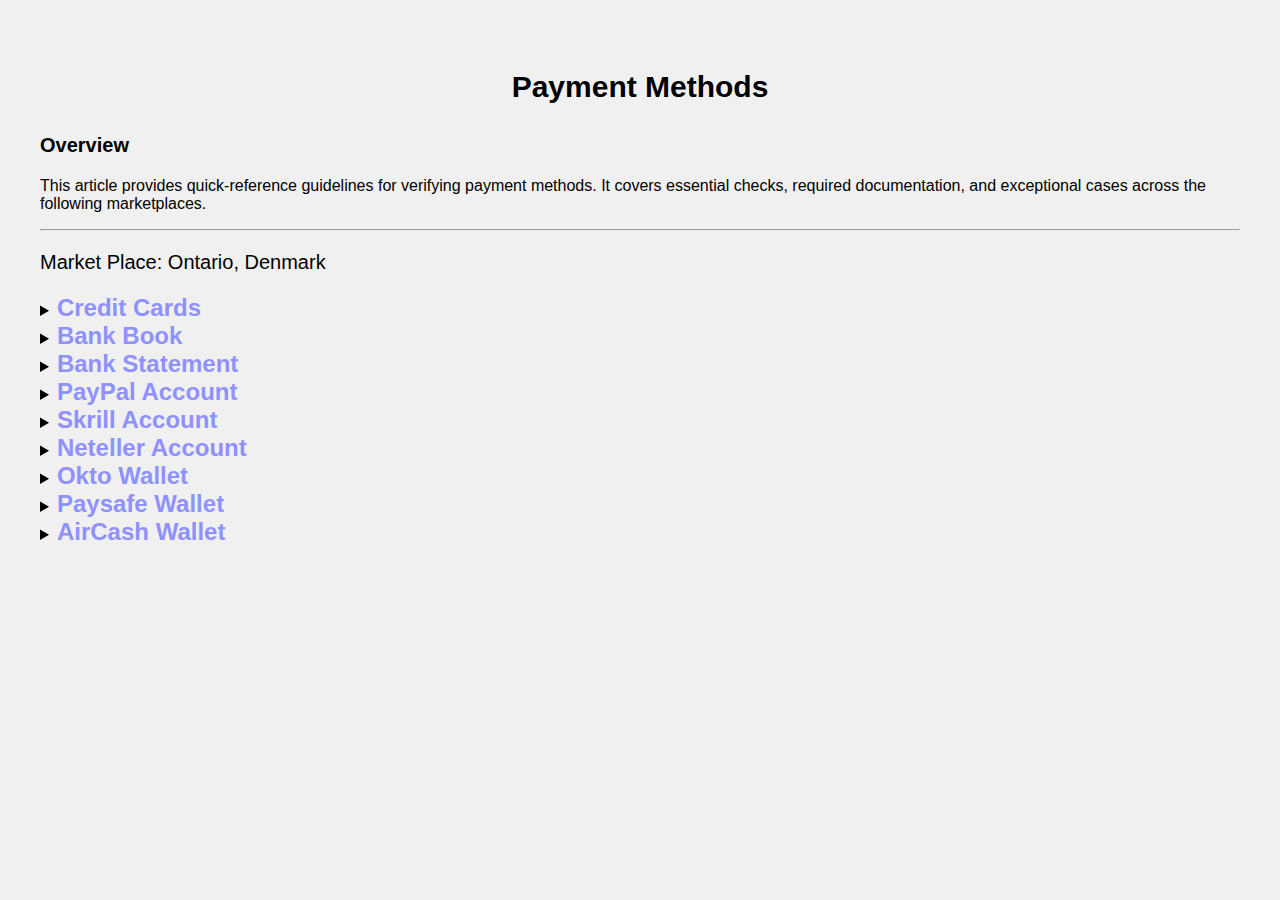
<file: index.html>
<!DOCTYPE html>
<html lang="en">

<head>
  <meta charset="UTF-8">
  <title>Zoom Image Table</title>
  <link rel="stylesheet" href="styles.css">
</head>

<body>

  <p class="payment_method">Payment Methods</p>
  <p class="overview">Overview </p>
  <p>This article provides quick-reference guidelines for verifying payment methods. It covers essential checks,
    required documentation, and exceptional cases across the following marketplaces.</p>

  <!-- <p>
    To provide the frontline assosicates with a sturctured reference for verifying customer payments methods across all
    supported marketplaces.
  </p> -->
  <hr>

  <p style="font-size: 20px;"> <Span>Market Place:</Span> Ontario, Denmark</p>

  <details closed>
    <summary><b>
        <font size=5 color="8f91ff">Credit Cards</font>
      </b></summary>

    <div class="table-container">
      <table>
        <thead>
          <tr>
            <th>What to check</th>
            <th>What to document</th>
            <th>Example</th>
            <th>Market</th>
            <th>Notes</th>
          </tr>
        </thead>
        <tbody>
          <tr>
            <td>
              <p><b>For One Sided cards</b></p>
              <ul>

                <!-- <li>All four (4) corners of the card</li> -->
                <li>First 6 and last 4 numbers</li>
                <li>Exp date</li>
                <li>Name of the owner</li>
              </ul>


            </td>
            <td>Last 4 no from the card and f (front) <ul>
                <br>
                <li><b>Ex:</b> 1234 f</li>
              </ul>
            </td>
            <!-- <td><img src="debitcard.jpg" id="imageButton" class="button-image" alt="Click to show images"></td> -->

            <!-- Trigger image -->

            <td style="text-align: center;">

              <img src="Picture1.jpg" id="imageButton1" class="button-image" alt="Click to show images">
              <!-- <img src="Picture2.jpg" id="imageButton2" class="button-image" alt="Click to show images"> -->

            </td>


            <!-- Container for dynamically loaded images -->
            <div id="imageContainer1">

              <span id="closeButton1" class="close-button">✖</span>

            </div>

            <td style="text-align: center;">

              <ul>
                <li>Ontario</li>
                <li>Denmark</li>
              </ul>
            </td>
            <td>

              <b>DE Market – Pending Account CC Verification:</b>
              <ul>
                <li>
                  If a credit card is registered under the user's name, verify it even if the account is pending.
                </li>
                <li>
                  This avoids delays, as Sofort/IDNow rarely trigger alerts for CC verification—except manual IDNow
                  cases.
                </li>
              </ul>
            </td>


          </tr>

          <tr align="center">
            <td>
              <p><b>For Double Sided Cards:</b></p>
              <ul>

                <!-- <li>All four (4) corners of the card</li> -->
                <li>First 6 and last 4 numbers</li>
                <li>Exp date</li>
                <li>Name of the owner</li>
              </ul>

            </td>

            <td>Last 4 no from the card and f (front)<ul>
                <br>
                <li><b> Ex:</b> 1234 f, 1234 b</li>
              </ul>
            </td>
            <td style="text-align: center;">
              NA</td>
            <td style="text-align: center;">
              Denmark</td>
            <td style="text-align: center;">
              NA</td>

          </tr>


        </tbody>
      </table>
    </div>
  </details>

  <!------------------------------------------------------------------------------- Bank Book-------------------------------------------------------------------------------------------------------------------------o -->
  <details closed>
    <summary><b>
        <font size=5 color="8f91ff">Bank Book</font>
      </b></summary>
    <div class="table-container">
      <table>
        <thead>
          <tr>
            <th>What to check</th>
            <th>What to document</th>
            <th>Example</th>
            <th>Market</th>
            <th>Notes</th>
          </tr>
        </thead>
        <tbody>
          <tr>
            <td>
              <!-- <p><b>For One Sided cards</b></p> -->
              <ul>

                <!-- <li>All four (4) corners of the card</li> -->
                <li>Transit & Account number</li>
                <li>Name of the user</li>
                <li>Bank Name or Logo</li>
              </ul>


            </td>
            <td>Last 4 no from Account Number + Bank Name</td>
            <!-- <td><img src="debitcard.jpg" id="imageButton" class="button-image" alt="Click to show images"></td> -->

            <!-- Trigger image -->

            <td style="text-align: center;">
              <img src="Picture3.png" id="imageButton2" class="button-image" alt="Click to show images">
              <!-- <img src="Picture4.png" id="imageButton4" class="button-image" alt="Click to show images"> -->
              <!-- <img src="Picture5.png" id="imageButton5" class="button-image" alt="Click to show images"> -->
            </td>

            <!-- Container for dynamically loaded images -->
            <div id="imageContainer2">

              <span id="closeButton2" class="close-button">✖</span>

            </div>

            <td style="text-align: center;">
              Ontario </td>
            <td>
              <b>DE Market – Pending Account CC Verification:</b>
              <ul>
                <li>
                  If a credit card is registered under the user's name, verify it even if the account is pending.
                </li>
                <li>
                  This avoids delays, as Sofort/IDNow rarely trigger alerts for CC verification—except manual IDNow
                  cases.
                </li>
              </ul>
            </td>


          </tr>

          <tr>
            <td>
              <p><b>IBAN</b></p>
              <ul>

                <!-- <li>All four (4) corners of the card</li> -->
                <li>Name of the user</li>
                <li>Bank Name, or Logo, or Swift/BIC</li>
                <!-- <li>Name of the owner</li> -->
              </ul>

            </td>

            <td>Last 4 no from IBAN + the bank <br>
              <b>Ex:</b> if bank card 4513 Sparkasse
            </td>
                        <td style="text-align: center;"> 

              <img src="Picture6.png" id="imageButton3" class="button-image" alt="Click to show images">
              <!-- <img src="Picture7.jpg" id="imageButton7" class="button-image" alt="Click to show images"> -->
              <!-- <img src="Picture8.png" id="imageButton8" class="button-image" alt="Click to show images"> -->
            </td>

            <!-- Container for dynamically loaded images -->
            <div id="imageContainer3">

              <span id="closeButton3" class="close-button">✖</span>

            </div>
                       <td style="text-align: center;"> 
Denmark</td>

            <td>
              <heading style="color: orange;font-style: italic;font-weight: bold;">Exceptions</heading> <br>
              <ol>
                <li>
                  If the bank book belongs to a third party, name it accordingly.

                </li>
                <li>
                  Open the document, tick the IDN box, and enter the owner's name.

                </li>
              </ol>
            </td>

          </tr>


          <tr>
            <td>
              <p><b>One side</b></p>
              <ul>

                <!-- <li>All four (4) corners of the card</li> -->
                <li>IBAN</li>
                <li>Name of the user</li>
                <li>Bank Name, or Logo, or Swift/BIC</li>
                <!-- <li>Name of the owner</li> -->
              </ul>

            </td>

            <td>Last 4 no from IBAN + the bank <br>
              <b>Ex:</b> if bank card 4513 Sparkasse
            </td>
                     <td style="text-align: center;"> 

              <img src="Picture9.jpg" id="imageButton4" class="button-image" alt="Click to show images">
              <!-- <img src="Picture10.jpg" id="imageButton10" class="button-image" alt="Click to show images">
              <img src="Picture11.png" id="imageButton11" class="button-image" alt="Click to show images"> -->
            </td>


            <!-- Container for dynamically loaded images -->
            <div id="imageContainer4">

              <span id="closeButton4" class="close-button">✖</span>

            </div>

                       <td style="text-align: center;"> 
Denmark</td>
            <td>
              <p>For Bank Books from N26 bank:</p>
              <ul>
                <li>Doc type: <b>Bank Book</b></li>
                <li>Filename: <b>N26 XXXX,</b> where <b>XXXX</b> represent the last 4 digits of the IBAN number.</li>
              </ul>
            </td>

          </tr>


          <tr>
            <td>
              <p><b>Double Sided Cards (Holder’s name and IBAN/Card digits in different sides)
                  <br> <br>
                </b>IBAN/ Card Digits (Only first 6 and last 4 numbers must be visible)</p>
              <ul>

                <!-- <li>All four (4) corners of the card</li> -->
                <!-- <li>IBAN</li> -->
                <li>Name of the user</li>
                <li>Bank Name, or Logo, or Swift/BIC</li>
                <!-- <li>Name of the owner</li> -->
              </ul>

            </td>

            <td>Last 4 no from IBAN + the bank <br>
              <b>Ex:</b> if bank card is double sided 4513 f Sparkasse, 4513 b Sparkasse

            </td>
            <td style="text-align: center;"> 
              <img src="Picture12.jpg" id="imageButton5" class="button-image" alt="Click to show images">
              <!-- <img src="Picture13.png" id="imageButton" class="button-image" alt="Click to show images"> -->
            </td>
            <!-- Container for dynamically loaded images -->
            <div id="imageContainer5">

              <span id="closeButton5" class="close-button">✖</span>

            </div>
                     <td style="text-align: center;"> 
Denmark</td>
            <td>
              <p>IBAN Validation – Document Guidelines</p>
              <b>Front Side </b>
              <ul>
                <li>Show holder’s name and full IBAN.</li>
                <li>Card digits must be partially or fully covered.</li>
                <li>Hide middle digits.</li>
              </ul>

              <b>Back Side </b>
              <ul>
                <li>IBAN must be fully visible.</li>
              </ul>

              <p>
                <!-- <b>
                  <mark style="background-color: orange;">Note:</mark>

                </b> -->

                <i>If both IBAN and card digits appear, accept as credit card or bank book—ensure correct doc type and
                  mask
                  required card digits.</i>
              </p>
            </td>

          </tr>




        </tbody>




      </table>
    </div>

  </details>
  <!------------------------------------------------------------------------------- Bank Statement-------------------------------------------------------------------------------------------------------------------------o -->

  <details closed>
    <summary><b>
        <font size=5 color="8f91ff">Bank Statement</font>
      </b></summary>
    <div class="table-container">
      <table>
        <thead>
          <tr>
            <th>What to check</th>
            <th>What to document</th>
            <th>Example</th>
            <th>Market</th>
            <th>Notes</th>
          </tr>
        </thead>
        <tbody>
          <tr>
            <td>
              <!-- <p><b>For One Sided cards</b></p> -->
              <b>If is needed for validation of cc:</b>

              <ul>

                <!-- <li>All four (4) corners of the card</li> -->
                <li>Name</li>
                <li>Card number</li>
                <li>Exp date (optional!)</li>
              </ul>


            </td>
            <td>
              <ul>
                <li> If the BS serves a complementary role (e.g. replacing a worn-out card), <b>label it as:</b>
                  Last 4 digits of the card + "bs" <br>
                  <b>Ex:</b> 4000 bs
                </li>
                <li>
                  If the bank statement acts independently, name the card as:
                  Last 4 digits of the card + "virtual"
                  <br>
                  <b>Ex:</b> 4000 virtual

                </li>


              </ul>
            </td>
            <!-- <td><img src="debitcard.jpg" id="imageButton" class="button-image" alt="Click to show images"></td> -->

            <!-- Trigger image -->
            <td style="text-align: center;"> 

              <img src="Picture14.png" id="imageButton6" class="button-image" alt="Click to show images">
              <!-- <img src="Picture15.png" id="imageButton" class="button-image" alt="Click to show images"> -->
            </td>

            <!-- Container for dynamically loaded images -->
            <div id="imageContainer6">

              <span id="closeButton6" class="close-button">✖</span>

            </div>

            <td style="text-align: center;"> 
              Ontario
            </td>
            <td>
              <ul>
                <!-- <li> <b>DE Market – Pending Account CC Verification:</b>
                If a credit card is registered under the user's name, verify it even if the account is pending.
                This avoids delays, as Sofort/IDNow rarely trigger alerts for CC verification—except manual IDNow cases.
              </li> -->
              </ul>
            </td>


          </tr>

          <tr>
            <td>
              <p>If needed for validation of cc:</p>
              <ul>

                <!-- <li>All four (4) corners of the card</li> -->
                <li>Name</li>
                <li>Card number</li>

                <li>Exp date</li>
              </ul>

            </td>

            <td>
              <ul>
                <li>For supplementary BS cards (e.g., worn-out), label as: Last 4 digits of card + bs
                  <b>Ex:</b>4000 bs (Exp. date).
                </li>
                <li>If a bank statement is used as a stand-alone document, the credit card can be named as: Last 4
                  digits
                  of the card + virtual <br>
                  <b>Ex:</b> 4000 virtual
                </li>
              </ul>
            </td>
            <td style="text-align: center;"> 
              <img src="From Settings Picture.png" id="imageButton7" class="button-image" alt="Click to show images">

              <!-- <img src="Picture16.png" id="imageButton" class="button-image" alt="Click to show images"> -->
            </td>

            <!-- Container for dynamically loaded images -->
            <div id="imageContainer7">

              <span id="closeButton7" class="close-button">✖</span>

            </div>
            <td style="text-align: center;"> 
Denmark</td>
            <td>
              <b>Bank Statement Use & Criteria</b>
              <br><br>
              <b>Role:</b> Replaces or supports damaged card uploads. <br><br>
              <b>Required Info: </b>
              <ul>
                <li>Cardholder name</li>
                <li>Expiry date
                </li>
                <li>Card digits: first 6 + last 4, first 4 + last 4, or just last 4</li>
              </ul>
              <p><b>Action: </b>If card is uploaded and BS supports it, verify and mark green.</p>

            </td>

          </tr>



        </tbody>
      </table>
    </div>
  </details>





  <details closed>
    <summary><b>
        <font size=5 color="8f91ff">PayPal Account</font>
      </b></summary>

    <div class="table-container">
      <table align="center">
        <thead>
          <tr>
            <th>What to check</th>
            <th>What to document</th>
            <th>Example</th>
            <th>Market</th>
            <th>Notes</th>
          </tr>
        </thead>
        <tbody>
          <tr>
            <td>
              <p><b>From Settings:</b></p>
              <ul>

                <!-- <li>All four (4) corners of the card</li> -->
                <li>Name</li>
                <li>Email address linked with the Payer Id</li>

                <li>If the Payer ID is not included on the shot, we can verify it by checking the email address.</li>
              </ul>


            </td>
            <td>
              <p>PayPal Docless Verification – Summary:</p>
              <ul>
                <li> No screenshots used for verification.
                </li>
                <li>
                  For <b>unverified</b> accounts, match deposit name/surname with registered info during withdrawals.

                </li>

                <li>IDN PayPal funds returned to same account, PayPal option disabled.
                </li>
                <li>KYC uploads screenshots only if requested by RISK or PAY.
                </li>
              </ul>
            </td>
            <!-- <td><img src="debitcard.jpg" id="imageButton" class="button-image" alt="Click to show images"></td> -->

            <!-- Trigger image -->

            <td style="text-align: center;"> 
              NA
            </td>


            <td style="text-align: center;"> 
              Ontario
            </td>
            <td>
              <ul>
                <!-- <li> <b>DE Market – Pending Account CC Verification:</b>
                If a credit card is registered under the user's name, verify it even if the account is pending.
                This avoids delays, as Sofort/IDNow rarely trigger alerts for CC verification—except manual IDNow cases.
              </li> -->
                NA
              </ul>
            </td>


          </tr>

          <tr>
            <td>
              <p> <b>From Einstellungen:</b></p>
              <ul>

                <!-- <li>All four (4) corners of the card</li> -->
                <li>Name</li>
                <li>Händlernummer-> (Payer Id)</li>

                <!-- <li>Exp date</li> -->
              </ul>
              PMs’ contact details (email, address, mobile) enhance the document validity but are not prerequisites

            </td>

            <td>
              <ul>
                <li>Payer ID on the PayPal acc
                </li>
                <li>Payer ID
                </li>
              </ul>
            </td>
            <td style="text-align: center;"> 
              <img src="Picture17.png" id="imageButton8" class="button-image" alt="Click to show images">

              <!-- <img src="Picture18.png" id="imageButton" class="button-image" alt="Click to show images">
              <img src="Picture19.png" id="imageButton" class="button-image" alt="Click to show images">
              <img src="Picture20.png" id="imageButton" class="button-image" alt="Click to show images"> -->
            </td>

            <!-- Container for dynamically loaded images -->
            <div id="imageContainer8">

              <span id="closeButton8" class="close-button">✖</span>

            </div>
                       <td style="text-align: center;"> 
Denmark</td>
            <td>

              <b>Wallet Screenshot URL Requirement:</b> <br>

              <ul>
                <li>
                  <b>RISK Request:</b> URL must be visible. <br>

                </li>
                <li>
                  <b>WI Request <i>(RISK did not request SS):</i> </b> URL visibility not mandatory.

                </li>
              </ul>

            </td>

          </tr>


          <tr>
            <td>
              <b>For Business PayPal Account</b><br><br>SS - from Geschaeftsangaben
              <ul>

                <!-- <li>All four (4) corners of the card</li> -->
                <li>Payer ID</li>
                <!-- <li>Händlernummer-> (Payer Id)</li> -->

                <!-- <li>Exp date</li> -->
              </ul>
              SS - from Informationen zum Kontoinhaber
              <ul>
                <li>Name</li>
                <li>Address</li>
                <li>Email</li>
                <li>Phone</li>
              </ul>

            </td>

            <td>
              Payer ID on the PayPal acc ep 1 <br><br>
              Payer ID on the PayPal acc ep 2

            </td>

            <td style="text-align: center;"> 
              <img src="Picture21.png" id="imageButton9" class="button-image" alt="Click to show images">

              <!-- <img src="Picture22.png" id="imageButton" class="button-image" alt="Click to show images">
              <img src="Picture23.png" id="imageButton" class="button-image" alt="Click to show images">
              <img src="Picture24.png" id="imageButton" class="button-image" alt="Click to show images"> -->
            </td>
            <!-- Container for dynamically loaded images -->
            <div id="imageContainer9">

              <span id="closeButton9" class="close-button">✖</span>

            </div>
                       <td style="text-align: center;"> 
Denmark</td>
            <td>

              <ul>
                <li>If a user submits a PayPal business account (identified by "businessmanage" in the URL), we accept
                  it
                  if the email matches their previously used PayPal. </li>
                <li>These accounts lack a Händlernummer and differ in format.</li>
                <li>Once received, create a Jira ticket to RISK and notify them accordingly.</li>
              </ul>



            </td>

          </tr>



        </tbody>
      </table>
    </div>
  </details>

  <details closed>
    <summary><b>
        <font size=5 color="8f91ff">Skrill Account</font>
      </b></summary>

    <div class="table-container">
      <table>
        <thead>
          <tr>
            <th>What to check</th>
            <th>What to document</th>
            <th>Example</th>
            <th>Market</th>
            <th>Notes</th>
          </tr>
        </thead>
        <tbody>
          <tr>
            <td>
              <b>From the skrill account SS:</b>
              <ul>

                <!-- <li>All four (4) corners of the card</li> -->
                <li>The E-mail address that it was used to deposit (Statistics) </li>
                <li>All personal data (name, email, address, URL) from tab 'Settings'</li>
              </ul>


            </td>
            <td>e-mail address on the skrill acc
              <br>
              <b>Ex:</b> example@stoiximan.gr



            </td>
            <!-- <td><img src="debitcard.jpg" id="imageButton" class="button-image" alt="Click to show images"></td> -->

            <!-- Trigger image -->

            <td style="text-align: center;"> 
              <img src="Picture25.png" id="imageButton10" class="button-image" alt="Click to show images">
            </td>

            <!-- Container for dynamically loaded images -->
            <div id="imageContainer10">

              <span id="closeButton10" class="close-button">✖</span>

            </div>

            <td style="text-align: center;"> 
              Denmark
            </td>
            <td>

              <b>Wallet Screenshot URL Requirement:</b> <br>

              <ul>
                <li>
                  <b>RISK Request:</b> URL must be visible. <br>

                </li>
                <li>
                  <b>WI Request <i>(RISK did not request SS):</i> </b> URL visibility not mandatory.

                </li>
              </ul>

            </td>
          </tr>
        </tbody>
      </table>
    </div>
  </details>


  <details closed>
    <summary><b>
        <font size=5 color="8f91ff">Neteller Account</font>
      </b></summary>
    <div class="table-container">
      <table>
        <thead>
          <tr>
            <th>What to check</th>
            <th>What to document</th>
            <th>Example</th>
            <th>Market</th>
            <th>Notes</th>
          </tr>
        </thead>
        <tbody>
          <tr>
            <td>
              <b> SS - from Settings</b> <br><br>

              The Button pressed from right corner (Person) visible:

              <ul>

                <!-- <li>All four (4) corners of the card</li> -->
                <li>Email</li>
                <li>Personal ID</li>
                <li>URL</li>
                <li>All personal INFO</li>
              </ul>


            </td>
            <td>

              <b>Ex:</b>
              example@stoiximan.gr



            </td>
            <!-- <td><img src="debitcard.jpg" id="imageButton" class="button-image" alt="Click to show images"></td> -->

            <!-- Trigger image -->

                        <td style="text-align: center;"> 

              <img src="Picture26.png" id="imageButton11" class="button-image" alt="Click to show images">
            </td>

            <!-- Container for dynamically loaded images -->
            <div id="imageContainer11">

              <span id="closeButton11" class="close-button">✖</span>

            </div>

            <td style="text-align: center;"> 
              Denmark
            </td>
            <td>

              <b>Wallet Screenshot URL Requirement:</b> <br>

              <ul>
                <li>
                  <b>RISK Request:</b> URL must be visible. <br>

                </li>
                <li>
                  <b>WI Request <i>(RISK did not request SS):</i> </b> URL visibility not mandatory.

                </li>
              </ul>

            </td>
          </tr>
        </tbody>
      </table>
    </div>
  </details>


  <details closed>
    <summary><b>
        <font size=5 color="8f91ff">Okto Wallet</font>
      </b></summary>
    <div class="table-container">
      <table>
        <thead>
          <tr>
            <th>What to check</th>
            <th>What to document</th>
            <th>Example</th>
            <th>Market</th>
            <th>Notes</th>
          </tr>
        </thead>
        <tbody>
          <tr>
            <td>
              <b> SS - from Profile
              </b>
              <ul>

                <!-- <li>All four (4) corners of the card</li> -->
                <li>Full Name</li>
                <li>E-mail Address</li>
                <li>Mobile Phone Number</li>
                <li>Customer ID</li>
                <li>Doc Type: <b>OktoWallet</b></li>
              </ul>


            </td>
            <td> <b>Customer ID</b> on Okto Wallet Account



            </td>
            <!-- <td><img src="debitcard.jpg" id="imageButton" class="button-image" alt="Click to show images"></td> -->

            <!-- Trigger image -->

                 <td style="text-align: center;"> 

              <img src="Picture27.jpg" id="imageButton12" class="button-image" alt="Click to show images">
              <!-- <img src="Picture28.png" id="imageButton" class="button-image" alt="Click to show images"> -->
            </td>

            <!-- Container for dynamically loaded images -->
            <div id="imageContainer12">

              <span id="closeButton12" class="close-button">✖</span>

            </div>

                  <td style="text-align: center;"> 

              Denmark
            </td>
            <td>

              <b>Wallet Screenshot URL Requirement:</b> <br>

              <ul>
                <li>
                  <b>RISK Request:</b> URL must be visible. <br>

                </li>
                <li>
                  <b>WI Request <i>(RISK did not request SS):</i> </b> URL visibility not mandatory.

                </li>
              </ul>

            </td>
          </tr>
        </tbody>
      </table>
    </div>
  </details>




  <details closed>
    <summary><b>
        <font size=5 color="8f91ff">Paysafe Wallet</font>
      </b></summary>
    <div class="table-container">
      <table>
        <thead>
          <tr>
            <th>What to check</th>
            <th>What to document</th>
            <th>Example</th>
            <th>Market</th>
            <th>Notes</th>
          </tr>
        </thead>
        <tbody>
          <tr>
            <td>
              <b>
                From SS:
              </b>
              <ul>

                <!-- <li>All four (4) corners of the card</li> -->
                <li>My details</li>
                <li>URL of the page</li>
                <li>User number</li>
                <li>Name</li>
                <li>Address</li>
                <li>E-mail address</li>
              </ul>


            </td>
            <td>ps (5054) <b>Ex:</b> example@stoiximan.gr
            </td>
            <!-- <td><img src="debitcard.jpg" id="imageButton" class="button-image" alt="Click to show images"></td> -->

            <!-- Trigger image -->

                      <td style="text-align: center;"> 

              <img src="Picture29.png" id="imageButton13" class="button-image" alt="Click to show images">
              <!-- <img src="Picture30.png" id="imageButton" class="button-image" alt="Click to show images"> -->
            </td>

            <!-- Container for dynamically loaded images -->
            <div id="imageContainer13">

              <span id="closeButton13" class="close-button">✖</span>

            </div>
            <td style="text-align: center;"> 

              Denmark
            </td>
            <td>
              <b>Unverified PSW wallet:</b>
              <br>
              <ul>
                <li>
                  Unverified Paysafe wallets, marked by a pencil icon next to the name, surname & DOB, are rejected.
                </li>
                <li>
                  Users must complete Paysafe's verification process. Wallet Screenshot – URL Requirement
                </li>
              </ul>
              <b>Wallet Screenshot URL Requirement:</b> <br>

              <ul>
                <li>
                  <b>RISK Request:</b> URL must be visible. <br>

                </li>
                <li>
                  <b>WI Request <i>(RISK did not request SS):</i> </b> URL visibility not mandatory.

                </li>
              </ul>

              <p>
                <i>PSW wallets must be verified to avoid 3rd party
                  deposits, money laundering etc. </i>
              </p>


            </td>
          </tr>
        </tbody>
      </table>
    </div>
  </details>






  <details closed>
    <summary><b>
        <font size=5 color="8f91ff">AirCash Wallet</font>
      </b></summary>
    <div class="table-container">
      <div class="table-container">
        <table>
          <thead>
            <tr>
              <th>What to check</th>
              <th>What to document</th>
              <th>Example</th>
              <th>Market</th>
              <th>Notes</th>
            </tr>
          </thead>
          <tbody>
            <tr>
              <td>


                <ul>

                  <!-- <li>All four (4) corners of the card</li> -->
                  <li>Holder’s full name</li>
                  <li>Mobile number</li>

                </ul>


              </td>
              <td><b>Mobile number</b> on Aircash Wallet Account <br><br>
                <b>Ex:</b> 491729259029

              </td>
              <!-- <td><img src="debitcard.jpg" id="imageButton" class="button-image" alt="Click to show images"></td> -->

              <!-- Trigger image -->

                     <td style="text-align: center;"> 

                <img src="Picture31.png" id="imageButton14" class="button-image" alt="Click to show images">
              </td>

              <!-- Container for dynamically loaded images -->
              <div id="imageContainer14">

                <span id="closeButton14" class="close-button">✖</span>

              </div>

                         <td style="text-align: center;"> 

                Denmark
              </td>
              <td>

                <b>Wallet Screenshot URL Requirement:</b> <br>

                <ul>
                  <li>
                    <b>RISK Request:</b> URL must be visible. <br>

                  </li>
                  <li>
                    <b>WI Request <i>(RISK did not request SS):</i> </b> URL visibility not mandatory.

                  </li>
                </ul>




              </td>
            </tr>
          </tbody>
        </table>
      </div>
  </details>



  <script src="script.js"></script>
</body>

</html>
</file>
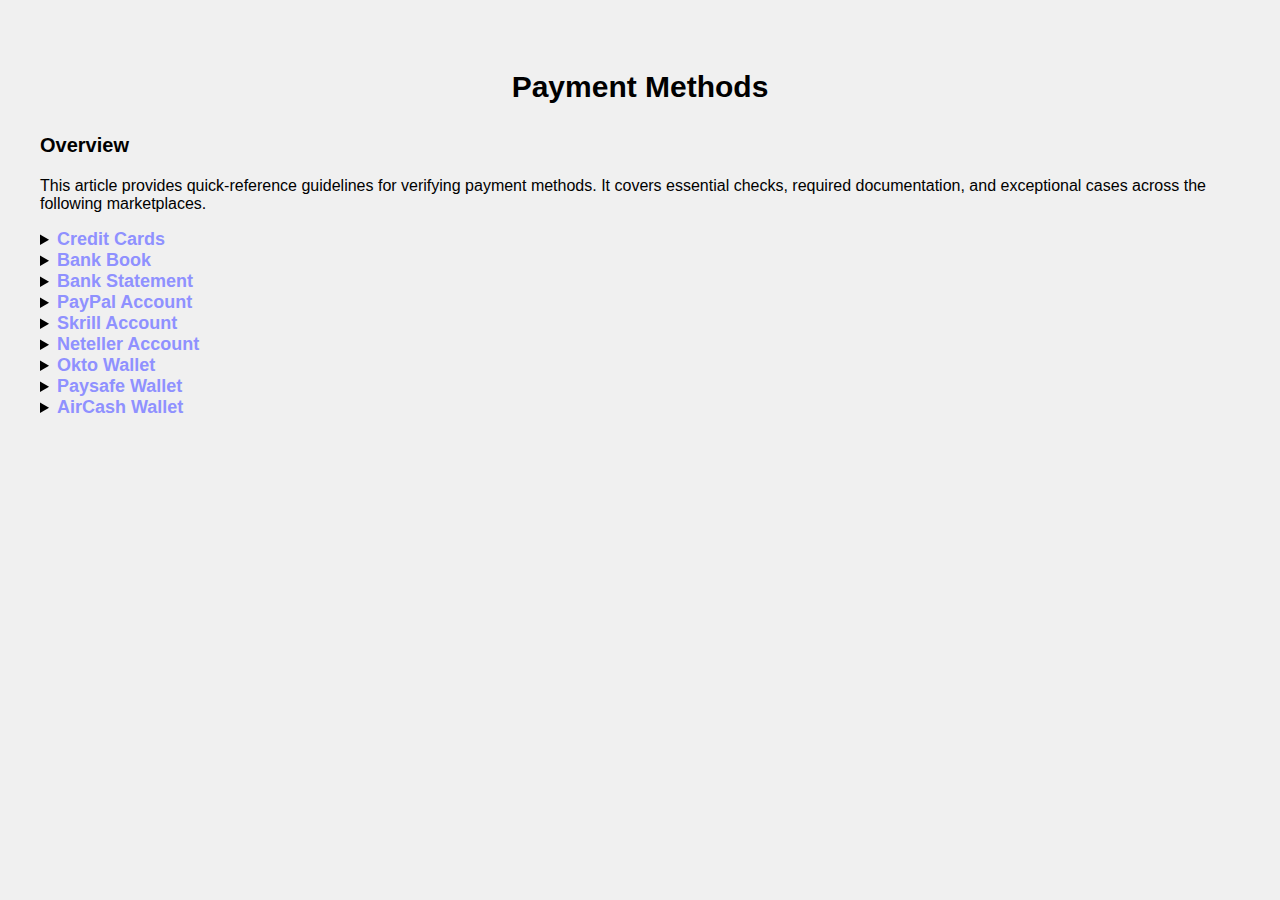
<file: Kaizen.html>
<!DOCTYPE html>
<html lang="en">

<head>
  <meta charset="UTF-8">
  <title>Zoom Image Table</title>
  <link rel="stylesheet" href="styles.css">
</head>

<body>

  <p class="payment_method">Payment Methods</p>
  <p class="overview">Overview </p>
  <p>This article provides quick-reference guidelines for verifying payment methods. It covers essential checks,
    required documentation, and exceptional cases across the following marketplaces.</p>


  <details closed>
    <summary><b>
        <font size=4 color="8f91ff">Credit Cards</font>
      </b></summary>

    <div class="table-container">
      <table>
        <thead>
          <tr>
            <th>What to check</th>
            <th>What to document</th>
            <th>Example</th>
            <th>Market</th>
            <th>Notes</th>
          </tr>
        </thead>
        <tbody>
          <tr>
            <td>
              <p><b>For One Sided cards</b></p>
              <ul>

                <!-- <li>All four (4) corners of the card</li> -->
                <li>First 6 and last 4 numbers</li>
                <li>Exp date</li>
                <li>Name of the owner</li>
              </ul>


            </td>
            <td>Last 4 no from the card and f (front) <ul>
                <li>Ex: 1234 f</li>
              </ul>
            </td>
            <!-- <td><img src="debitcard.jpg" id="imageButton" class="button-image" alt="Click to show images"></td> -->

            <!-- Trigger image -->

            <td>
              <img src="debitcard.jpg" id="imageButton" class="button-image" alt="Click to show images">
            </td>

            <!-- Container for dynamically loaded images -->
            <div id="imageContainer">

              <span id="closeButton" class="close-button">✖</span>

            </div>

            <td>
              <ul>
                <li>Ontario</li>
                <li>Denmark</li>
              </ul>
            </td>
            <td>
              <ul>
                <li> <b>DE Market – Pending Account CC Verification:</b>
                  If a credit card is registered under the user's name, verify it even if the account is pending.
                  This avoids delays, as Sofort/IDNow rarely trigger alerts for CC verification—except manual IDNow
                  cases.
                </li>
              </ul>
            </td>


          </tr>

          <tr>
            <td>
              <p><b>For Double Sided Cards:</b></p>
              <ul>

                <!-- <li>All four (4) corners of the card</li> -->
                <li>First 6 and last 4 numbers</li>
                <li>Exp date</li>
                <li>Name of the owner</li>
              </ul>

            </td>

            <td>Last 4 no from the card and f (front)<ul>
                <li>Ex: 1234 f, 1234 b</li>
              </ul>
            </td>
            <td></td>
            <td>Denmark</td>
            <td></td>

          </tr>



        </tbody>
      </table>
    </div>
  </details>


  <details closed>
    <summary><b>
        <font size=4 color="8f91ff">Bank Book</font>
      </b></summary>
    <div class="table-container">
      <table>
        <thead>
          <tr>
            <th>What to check</th>
            <th>What to document</th>
            <th>Example</th>
            <th>Market</th>
            <th>Notes</th>
          </tr>
        </thead>
        <tbody>
          <tr>
            <td>
              <!-- <p><b>For One Sided cards</b></p> -->
              <ul>

                <!-- <li>All four (4) corners of the card</li> -->
                <li>Transit & Account number</li>
                <li>Name of the user</li>
                <li>Bank Name or Logo</li>
              </ul>


            </td>
            <td>Last 4 no from Account Number + Bank Name</td>
            <!-- <td><img src="debitcard.jpg" id="imageButton" class="button-image" alt="Click to show images"></td> -->

            <!-- Trigger image -->

            <td>
              <img src="debitcard.jpg" id="imageButton1" class="button-image" alt="Click to show images">
            </td>

            <!-- Container for dynamically loaded images -->
            <div id="imageContainer1">

              <span id="closeButton1" class="close-button">✖</span>

            </div>

            <td>Ontario </td>
            <td>
              <ul>
                <li> <b>DE Market – Pending Account CC Verification:</b>
                  If a credit card is registered under the user's name, verify it even if the account is pending.
                  This avoids delays, as Sofort/IDNow rarely trigger alerts for CC verification—except manual IDNow
                  cases.
                </li>
              </ul>
            </td>


          </tr>

          <tr>
            <td>
              <p><b>IBAN</b></p>
              <ul>

                <!-- <li>All four (4) corners of the card</li> -->
                <li>Name of the user</li>
                <li>Bank Name, or Logo, or Swift/BIC</li>
                <!-- <li>Name of the owner</li> -->
              </ul>

            </td>

            <td>Last 4 no from IBAN + the bank <br>
              <b>Ex:</b> if bank card 4513 Sparkasse
            </td>
            <td></td>
            <td>Denmark</td>
            <td> If the bank book belongs to a third party, name it accordingly. <br>
              Then open the document, tick the IDN box, and enter the owner's name.
            </td>

          </tr>


          <tr>
            <td>
              <p><b>One side</b></p>
              <ul>

                <!-- <li>All four (4) corners of the card</li> -->
                <li>IBAN</li>
                <li>Name of the user</li>
                <li>Bank Name, or Logo, or Swift/BIC</li>
                <!-- <li>Name of the owner</li> -->
              </ul>

            </td>

            <td>Last 4 no from IBAN + the bank <br>
              <b>Ex:</b> if bank card 4513 Sparkasse
            </td>
            <td></td>
            <td>Denmark</td>
            <td>
              <p>For Bank Books from N26 bank:</p>
              <ul>
                <li>Doc type: <b>Bank Book</b></li>
                <li>Filename: <b>N26 XXXX,</b> where <b>XXXX</b> represent the last 4 digits of the IBAN number.</li>
              </ul>
            </td>

          </tr>


          <tr>
            <td>
              <p><b>Double Sided Cards (Holder’s name and IBAN/Card digits in different sides)
                  <br> <br>
                </b>IBAN/ Card Digits (Only first 6 and last 4 numbers must be visible)</p>
              <ul>

                <!-- <li>All four (4) corners of the card</li> -->
                <!-- <li>IBAN</li> -->
                <li>Name of the user</li>
                <li>Bank Name, or Logo, or Swift/BIC</li>
                <!-- <li>Name of the owner</li> -->
              </ul>

            </td>

            <td>Last 4 no from IBAN + the bank
              Ex: if bank card is double sided 4513 f Sparkasse, 4513 b Sparkasse

            </td>
            <td></td>
            <td>Denmark</td>
            <td>
              <p>IBAN Validation – Document Guidelines</p>
              <ul>
                <li>Front Side <ul>
                    <li>Show holder’s name and full IBAN.</li>
                    <li>Card digits must be partially or fully covered.</li>
                    <li>Hide middle digits.</li>
                  </ul>
                </li>
                <li>Back Side <ul>
                    <li>IBAN must be fully visible.</li>
                  </ul>
                </li>
              </ul>
              <p>If both IBAN and card digits appear, accept as credit card or bank book—ensure correct doc type and
                mask
                required card digits.</p>
            </td>

          </tr>




        </tbody>




      </table>
    </div>

  </details>

  <details closed>
    <summary><b>
        <font size=4 color="8f91ff">Bank Statement</font>
      </b></summary>
    <div class="table-container">
      <table>
        <thead>
          <tr>
            <th>What to check</th>
            <th>What to document</th>
            <th>Example</th>
            <th>Market</th>
            <th>Notes</th>
          </tr>
        </thead>
        <tbody>
          <tr>
            <td>
              <!-- <p><b>For One Sided cards</b></p> -->
              <ul>

                <!-- <li>All four (4) corners of the card</li> -->
                <li>If is needed for validation of cc:</li>
                <li>Name</li>
                <li>Card number</li>
                <li>Exp date (optional!)</li>
              </ul>


            </td>
            <td>
              <ul>
                <li> If the BS serves a complementary role (e.g. replacing a worn-out card), label it as:
                  Last 4 digits of the card + "bs"
                  Example: 4000 bs
                </li>
                <li>
                  If the bank statement acts independently, name the card as:
                  Last 4 digits of the card + "virtual"
                  Ex: 4000 virtual

                </li>


              </ul>
            </td>
            <!-- <td><img src="debitcard.jpg" id="imageButton" class="button-image" alt="Click to show images"></td> -->

            <!-- Trigger image -->

            <td>
              <img src="debitcard.jpg" id="imageButton" class="button-image" alt="Click to show images">
            </td>

            <!-- Container for dynamically loaded images -->
            <div id="imageContainer">

              <span id="closeButton" class="close-button">✖</span>

            </div>

            <td>
              Ontario
            </td>
            <td>
              <ul>
                <!-- <li> <b>DE Market – Pending Account CC Verification:</b>
                If a credit card is registered under the user's name, verify it even if the account is pending.
                This avoids delays, as Sofort/IDNow rarely trigger alerts for CC verification—except manual IDNow cases.
              </li> -->
              </ul>
            </td>


          </tr>

          <tr>
            <td>
              <p>If needed for validation of cc:</p>
              <ul>

                <!-- <li>All four (4) corners of the card</li> -->
                <li>Name</li>
                <li>Card number</li>

                <li>Exp date</li>
              </ul>

            </td>

            <td>
              <ul>
                <li>For supplementary BS cards (e.g., worn-out), label as: Last 4 digits of card + bs
                  Ex: 4000 bs (Exp. date).
                </li>
                <li>If a bank statement is used as a stand-alone document, the credit card can be named as: Last 4
                  digits
                  of the card + virtual
                  Ex: 4000 virtual
                </li>
              </ul>
            </td>
            <td></td>
            <td>Denmark</td>
            <td>
              <b>Bank Statement Use & Criteria</b>
              <ul>
                <li><b>Role:</b> Replaces or supports damaged card uploads.</li>
                <li><b>Required Info: </b>
                  <ul>
                    <li>Cardholder name</li>
                    <li>Expiry date
                    </li>
                    <li>Card digits: first 6 + last 4, first 4 + last 4, or just last 4</li>
                  </ul>
                  <p><b>Action: </b>If card is uploaded and BS supports it, verify and mark green.</p>

                </li>
              </ul>
            </td>

          </tr>



        </tbody>
      </table>
    </div>
  </details>





  <details closed>
    <summary><b>
        <font size=4 color="8f91ff">PayPal Account</font>
      </b></summary>

    <div class="table-container">
      <table>
        <thead>
          <tr>
            <th>What to check</th>
            <th>What to document</th>
            <th>Example</th>
            <th>Market</th>
            <th>Notes</th>
          </tr>
        </thead>
        <tbody>
          <tr>
            <td>
              <p><b>From Settings:</b></p>
              <ul>

                <!-- <li>All four (4) corners of the card</li> -->
                <li>Name</li>
                <li>Email address linked with the Payer Id</li>

                <li>If the Payer ID is not included on the shot, we can verify it by checking the email address.</li>
              </ul>


            </td>
            <td>
              <p>PayPal Docless Verification – Summary:</p>
              <ul>
                <li> No screenshots used for verification.
                </li>
                <li>
                  For unverified accounts, match deposit name/surname with registered info during withdrawals.

                </li>

                <li>IDN PayPal funds returned to same account, PayPal option disabled.
                </li>
                <li>KYC uploads screenshots only if requested by RISK or PAY.
                </li>
              </ul>
            </td>
            <!-- <td><img src="debitcard.jpg" id="imageButton" class="button-image" alt="Click to show images"></td> -->

            <!-- Trigger image -->

            <td>
              <img src="debitcard.jpg" id="imageButton" class="button-image" alt="Click to show images">
            </td>

            <!-- Container for dynamically loaded images -->
            <div id="imageContainer">

              <span id="closeButton" class="close-button">✖</span>

            </div>

            <td>
              Ontario
            </td>
            <td>
              <ul>
                <!-- <li> <b>DE Market – Pending Account CC Verification:</b>
                If a credit card is registered under the user's name, verify it even if the account is pending.
                This avoids delays, as Sofort/IDNow rarely trigger alerts for CC verification—except manual IDNow cases.
              </li> -->
              </ul>
            </td>


          </tr>

          <tr>
            <td>
              <p> <b>From Einstellungen:</b></p>
              <ul>

                <!-- <li>All four (4) corners of the card</li> -->
                <li>Name</li>
                <li>Händlernummer-> (Payer Id)</li>

                <!-- <li>Exp date</li> -->
              </ul>
              Extra details shown on the PMs (email,address and mobile) enhance the document validity however they are
              not
              prerequisites

            </td>

            <td>
              <ul>
                <li>Payer ID on the PayPal acc
                </li>
                <li>Payer ID
                </li>
              </ul>
            </td>
            <td></td>
            <td>Denmark</td>
            <td>

              Wallet Screenshot – URL Requirement <br>

              <b>RISK Request:</b> URL must be visible. <br>

              WI Request: URL visibility not mandatory.



            </td>

          </tr>


          <tr>
            <td>
              <b>For Business PayPal Account</b><br><br>SS - from Geschaeftsangaben
              <ul>

                <!-- <li>All four (4) corners of the card</li> -->
                <li>Payer ID</li>
                <!-- <li>Händlernummer-> (Payer Id)</li> -->

                <!-- <li>Exp date</li> -->
              </ul>
              SS - from Informationen zum Kontoinhaber
              <ul>
                <li>Name</li>
                <li>Address</li>
                <li>Email</li>
                <li>Phone</li>
              </ul>

            </td>

            <td>
              Payer ID on the PayPal acc ep 1 <br><br>
              Payer ID on the PayPal acc ep 2

            </td>
            <td></td>
            <td>Denmark</td>
            <td>

              <ul>
                <li>If a user submits a PayPal business account (identified by "businessmanage" in the URL), we accept
                  it
                  if the email matches their previously used PayPal. </li>
                <li>These accounts lack a Händlernummer and differ in format.</li>
                <li>Once received, create a Jira ticket to RISK and notify them accordingly.</li>
              </ul>



            </td>

          </tr>



        </tbody>
      </table>
    </div>
  </details>

  <details closed>
    <summary><b>
        <font size=4 color="8f91ff">Skrill Account</font>
      </b></summary>

    <div class="table-container">
      <table>
        <thead>
          <tr>
            <th>What to check</th>
            <th>What to document</th>
            <th>Example</th>
            <th>Market</th>
            <th>Notes</th>
          </tr>
        </thead>
        <tbody>
          <tr>
            <td>
              <b>Need to be a SS from the Skrill acc with visible:</b>
              <ul>

                <!-- <li>All four (4) corners of the card</li> -->
                <li>The E-mail address that it was used to deposit (Statistics) </li>
                <li>All personal data (name, email, address, URL) from tab “Settings”</li>
              </ul>


            </td>
            <td>e-mail address on the skrill acc
              example@stoiximan.gr

            </td>
            <!-- <td><img src="debitcard.jpg" id="imageButton" class="button-image" alt="Click to show images"></td> -->

            <!-- Trigger image -->

            <td>
              <img src="debitcard.jpg" id="imageButton" class="button-image" alt="Click to show images">
            </td>

            <!-- Container for dynamically loaded images -->
            <div id="imageContainer">

              <span id="closeButton" class="close-button">✖</span>

            </div>

            <td>
              Denmark
            </td>
            <td>
              Wallet Screenshot – URL Requirement <br><br>

              RISK Request: URL must be visible.<br><br>

              WI Request: URL visibility not mandatory<br><br>

            </td>
          </tr>
        </tbody>
      </table>
    </div>
  </details>


  <details closed>
    <summary><b>
        <font size=4 color="8f91ff">Neteller Account</font>
      </b></summary>
    <div class="table-container">
      <table>
        <thead>
          <tr>
            <th>What to check</th>
            <th>What to document</th>
            <th>Example</th>
            <th>Market</th>
            <th>Notes</th>
          </tr>
        </thead>
        <tbody>
          <tr>
            <td>
              SS - from Settings <br><br>

              The Button pressed from right corner (Person) visible:

              <ul>

                <!-- <li>All four (4) corners of the card</li> -->
                <li>Email</li>
                <li>Personal ID</li>
                <li>URL</li>
                <li>All personal INFO</li>
              </ul>


            </td>
            <td>example@stoiximan.gr



            </td>
            <!-- <td><img src="debitcard.jpg" id="imageButton" class="button-image" alt="Click to show images"></td> -->

            <!-- Trigger image -->

            <td>
              <img src="debitcard.jpg" id="imageButton" class="button-image" alt="Click to show images">
            </td>

            <!-- Container for dynamically loaded images -->
            <div id="imageContainer">

              <span id="closeButton" class="close-button">✖</span>

            </div>

            <td>
              Denmark
            </td>
            <td>
              Wallet Screenshot – URL Requirement <br> <br>

              RISK Request: URL must be visible.<br> <br>

              WI Request: URL visibility not mandatory.<br> <br>


            </td>
          </tr>
        </tbody>
      </table>
    </div>
  </details>


  <details closed>
    <summary><b>
        <font size=4 color="8f91ff">Okto Wallet</font>
      </b></summary>
    <div class="table-container">
      <table>
        <thead>
          <tr>
            <th>What to check</th>
            <th>What to document</th>
            <th>Example</th>
            <th>Market</th>
            <th>Notes</th>
          </tr>
        </thead>
        <tbody>
          <tr>
            <td>
              SS - from Profile

              <ul>

                <!-- <li>All four (4) corners of the card</li> -->
                <li>Full Name</li>
                <li>E-mail Address</li>
                <li>Mobile Phone Number</li>
                <li>Customer ID</li>
                <li>Doc Type: <b>OktoWallet</b></li>
              </ul>


            </td>
            <td>Customer ID on Okto Wallet Account



            </td>
            <!-- <td><img src="debitcard.jpg" id="imageButton" class="button-image" alt="Click to show images"></td> -->

            <!-- Trigger image -->

            <td>
              <img src="debitcard.jpg" id="imageButton" class="button-image" alt="Click to show images">
            </td>

            <!-- Container for dynamically loaded images -->
            <div id="imageContainer">

              <span id="closeButton" class="close-button">✖</span>

            </div>

            <td>
              Denmark
            </td>
            <td>
              Wallet Screenshot – URL Requirement <br><br>

              RISK Request: URL must be visible.<br><br>

              WI Request: URL visibility not mandatory.



            </td>
          </tr>
        </tbody>
      </table>
    </div>
  </details>




  <details closed>
    <summary><b>
        <font size=4 color="8f91ff">Paysafe Wallet</font>
      </b></summary>
    <div class="table-container">
      <table>
        <thead>
          <tr>
            <th>What to check</th>
            <th>What to document</th>
            <th>Example</th>
            <th>Market</th>
            <th>Notes</th>
          </tr>
        </thead>
        <tbody>
          <tr>
            <td>
              From SS:

              <ul>

                <!-- <li>All four (4) corners of the card</li> -->
                <li>My details</li>
                <li>URL of the page</li>
                <li>User number</li>
                <li>Name</li>
                <li>Address</li>
                <li>E-mail address</li>
              </ul>


            </td>
            <td>ps (5054) example@stoiximan.gr
            </td>
            <!-- <td><img src="debitcard.jpg" id="imageButton" class="button-image" alt="Click to show images"></td> -->

            <!-- Trigger image -->

            <td>
              <img src="debitcard.jpg" id="imageButton" class="button-image" alt="Click to show images">
            </td>

            <!-- Container for dynamically loaded images -->
            <div id="imageContainer">

              <span id="closeButton" class="close-button">✖</span>

            </div>

            <td>
              Denmark
            </td>
            <td>
              PSW wallets must be verified to avoid 3rd party deposits, money laundering etc. <br><br>
              How to spot an unverified PSW wallet: The unverified Paysafe wallets display a pencil next to the name,
              surname & DOB. So every time user sends us an unverified wallet, we have to reject it and request from the
              user to complete the verification process via Paysafe.
              <br><br>

              Wallet Screenshot – URL Requirement<br><br>

              RISK Request: URL must be visible.<br><br>

              WI Request: URL visibility not mandatory.<br><br>




            </td>
          </tr>
        </tbody>
      </table>
    </div>
  </details>






  <details closed>
    <summary><b>
        <font size=4 color="8f91ff">AirCash Wallet</font>
      </b></summary>
    <div class="table-container">
      <div class="table-container">
        <table>
          <thead>
            <tr>
              <th>What to check</th>
              <th>What to document</th>
              <th>Example</th>
              <th>Market</th>
              <th>Notes</th>
            </tr>
          </thead>
          <tbody>
            <tr>
              <td>


                <ul>

                  <!-- <li>All four (4) corners of the card</li> -->
                  <li>Holder’s full name</li>
                  <li>Mobile number</li>

                </ul>


              </td>
              <td>Mobile number on Aircash Wallet Account <br><br>
                Ex: 491729259029

              </td>
              <!-- <td><img src="debitcard.jpg" id="imageButton" class="button-image" alt="Click to show images"></td> -->

              <!-- Trigger image -->

              <td>
                <img src="debitcard.jpg" id="imageButton" class="button-image" alt="Click to show images">
              </td>

              <!-- Container for dynamically loaded images -->
              <div id="imageContainer">

                <span id="closeButton" class="close-button">✖</span>

              </div>

              <td>
                Denmark
              </td>
              <td>
                Wallet Screenshot – URL Requirement <br><br>

                RISK Request: URL must be visible.


                <br><br>WI Request: URL visibility not mandatory.





              </td>
            </tr>
          </tbody>
        </table>
      </div>
  </details>






  <script>


    document.addEventListener("DOMContentLoaded", function () {
      const imageButton = document.getElementById("imageButton");
      const imageContainer = document.getElementById("imageContainer");
      const closeButton = document.getElementById("closeButton");

      const documents = [
        { id: 1, imageUrl: "image.png" },
        { id: 2, imageUrl: "creditcard2.jpg" },
        // { id: 3, imageUrl: "3 Fake.png" },
        // { id: 4, imageUrl: "4.png" },
        // { id: 5, imageUrl: "5 fake.JPG" },
        // { id: 6, imageUrl: "6 fake.png" },
        // { id: 7, imageUrl: "7.jpg" },
        // { id: 8, imageUrl: "8 fake.PNG" },
        // { id: 9, imageUrl: "9 Fake.JPG" },
        // { id: 10, imageUrl: "10.png" }
      ];

      imageButton.addEventListener("click", function () {
        imageContainer.innerHTML = '<span id="closeButton" class="close-button">✖</span>';
        imageContainer.style.display = "block";

        documents.forEach(doc => {
          const img = document.createElement("img");
          img.src = doc.imageUrl;
          img.alt = `Document ${doc.id}`;
          imageContainer.appendChild(img);
        });

        // Re-bind close button after injecting content
        document.getElementById("closeButton").addEventListener("click", function () {
          imageContainer.style.display = "none";
        });
      });
    });





    document.addEventListener("DOMContentLoaded", function () {
      const imageButton1 = document.getElementById("imageButton1");
      const imageContainer1 = document.getElementById("imageContainer1");
      const closeButton1 = document.getElementById("closeButton1");

      const documents = [
        { id: 1, imageUrl: "bankbook1.png" },
        { id: 2, imageUrl: "bankbook2.png" },
        // { id: 3, imageUrl: "3 Fake.png" },
        // { id: 4, imageUrl: "4.png" },
        // { id: 5, imageUrl: "5 fake.JPG" },
        // { id: 6, imageUrl: "6 fake.png" },
        // { id: 7, imageUrl: "7.jpg" },
        // { id: 8, imageUrl: "8 fake.PNG" },
        // { id: 9, imageUrl: "9 Fake.JPG" },
        // { id: 10, imageUrl: "10.png" }
      ];

      imageButton1.addEventListener("click", function () {
        imageContainer1.innerHTML = '<span id="closeButton1" class="close-button">✖</span>';
        imageContainer1.style.display = "block";

        documents.forEach(doc => {
          const img = document.createElement("img");
          img.src = doc.imageUrl;
          img.alt = `Document ${doc.id}`;
          imageContainer1.appendChild(img);
        });

        // Re-bind close button after injecting content
        document.getElementById("closeButton1").addEventListener("click", function () {
          imageContainer1.style.display = "none";
        });
      });
    });


  </script>
</body>

</html>
</file>
<file: styles.css>
/* body {
    font-family: Arial, sans-serif;
    background-color: #f9f9f9;
    padding: 40px;
}

.table-container {
    max-width: 800px;
    margin: auto;
    background: white;
    padding: 20px;
    border-radius: 12px;
    box-shadow: 0 0 20px rgba(0, 0, 0, 0.1);
}

table {
    width: 100%;
    border-collapse: collapse;
}

th,
td {
    padding: 12px 16px;
    text-align: left;
    border-bottom: 1px solid #ddd;
}

th {
    background-color: #0078d4;
    color: white;
}

img {
    width: 100px;
    height: auto;
    border-radius: 8px;
    transition: transform 0.3s ease;
}

img:hover {
    transform: scale(6);
    cursor: pointer;
} */




/* normal format */

.payment_method{
  font-family: Arial, sans-serif;
  font-size: 30px;
  text-align: center;
  font-weight: 600;
}

.overview{
  font-family: Arial, sans-serif;
  font-size: 20px;
  font-weight: 600;
}

body {
  font-family:'Lucida Sans', 'Lucida Sans Regular', 'Lucida Grande', 'Lucida Sans Unicode', Geneva, Verdana, sans-serif;
  background-color: #f0f0f0;
  margin: 0;
  padding: 40px;
}

.table-container {
  max-width: 1000px;
  margin: auto;
}

table {
  width: 100%;
  border-collapse: collapse;
  border: 2px solid black;
}

th,
td {
  border: 1px solid black;
  padding: 12px;
  text-align: left;
}

th {
  background-color: #456596;
  color: white;
}

td img {
  width: 100px;
  height: auto;
  border-radius: 6px;
  transition: transform ease, box-shadow ease;
  z-index: 0;
}

body::before {
  content: "";
  position: fixed;
  top: 0;
  left: 0;
  width: 100vw;
  height: 100vh;
  backdrop-filter: blur(0px);
  transition: backdrop-filter ease;
  z-index: 0;
  pointer-events: none;
}

/* td img:hover {
  position: fixed;
  top: 50%;
  left: 50%;
  transform: translate(-50%, -50%) scale(8);
  box-shadow: 0 0 20px rgba(0, 0, 0, 0.5);
  z-index: 0;
}

td img:hover~body::before {
  backdrop-filter: blur(2px);
} */


/* Extra content */
/* 
.button-image {
  width: 200px;
  cursor: pointer;
  transition: transform 0.2s ease;
  border-radius: 8px;
} */

/* .button-image:hover {
  transform: scale(1.05);
} */
/* 
#imageContainer {
  margin-top: 20px;
  max-height: 600px;
  overflow-y: auto;
  padding: 10px;
  border: 1px solid #ccc;
  border-radius: 10px;
  background-color: #f9f9f9;
  display: none;
  z-index: 1000;
}

#imageContainer img {
  width: 100%;
  max-width: 400px;
  margin-bottom: 12px;
  border-radius: 6px;
  box-shadow: 0 2px 6px rgba(0,0,0,0.2);
  z-index: 10;
} */

/* 
#imageContainer {
  position: fixed;
  top: 0;
  left: 0;
  width: 100vw;
  height: 100vh;
  overflow-y: auto;
  padding: 40px;
  background-color: rgba(255, 255, 255, 0.95);
  display: none;
  z-index: 9999;
  box-sizing: border-box;
  text-align: center;
} */

/* Style for each image inside the container */
/* #imageContainer img {
  width: 100%;
  max-width: 400px;
  margin: 20px auto;
  border-radius: 8px;
  box-shadow: 0 4px 12px rgba(0, 0, 0, 0.2);
  display: block;
} */

#imageContainer {
  position: fixed;
  top: 0;
  left: 0;
  width: 100vw;
  height: 100vh;
  overflow-y: auto;
  padding: 40px;
  background-color: rgba(255, 255, 255, 0.95);
  display: none;
  z-index: 9999;
  box-sizing: border-box;
  text-align: center;
}

#imageContainer1 {
  position: fixed;
  top: 0;
  left: 0;
  width: 100vw;
  height: 100vh;
  overflow-y: auto;
  padding: 40px;
  background-color: rgba(255, 255, 255, 0.95);
  display: none;
  z-index: 9999;
  box-sizing: border-box;
  text-align: center;
}

/* Close button styling */
.close-button {
  position: absolute;
  top: 20px;
  right: 30px;
  font-size: 28px;
  font-weight: bold;
  cursor: pointer;
  z-index: 10000;
  transition: color 0.3s ease;
  padding: 5px;
  border-radius: 15px;
  color: #ffffff;
  background-color: #ff0000;
}

.close-button1 {
  position: absolute;
  top: 20px;
  right: 30px;
  font-size: 28px;
  font-weight: bold;
  cursor: pointer;
  z-index: 10000;
  transition: color 0.3s ease;
  padding: 5px;
  border-radius: 15px;
  color: #ffffff;
  background-color: #ff0000;
}

.close-button:hover {
  color: #ff0000;
  
  background-color: #ffffff;
  border:1px solid #ff0000;

}

.close-button1:hover {
  color: #ff0000;
  
  background-color: #ffffff;
  border:1px solid #ff0000;

}

#imageContainer img {
  width: 100%;
  max-width: 400px;
  margin: 20px auto;
  border-radius: 8px;
  box-shadow: 0 4px 12px rgba(0, 0, 0, 0.2);
  display: block;
}

#imageContainer1 img {
  width: 100%;
  max-width: 400px;
  margin: 20px auto;
  border-radius: 8px;
  box-shadow: 0 4px 12px rgba(0, 0, 0, 0.2);
  display: block;
}
</file>
